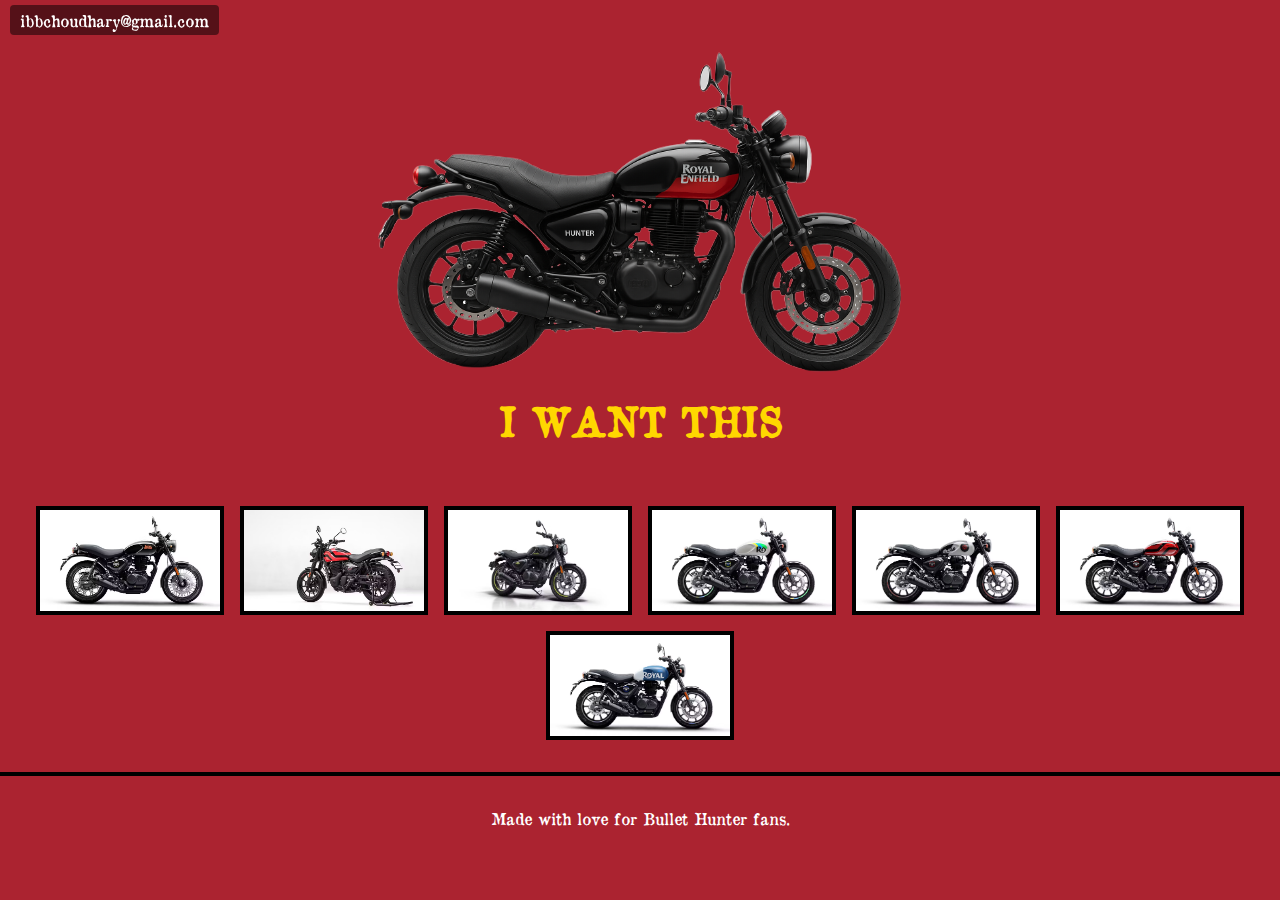
<file: index.html>
<!DOCTYPE html>
<html lang="en">
<head>
  <meta charset="UTF-8">
  <meta name="viewport" content="width=device-width, initial-scale=1.0">

  <!-- Google tag (gtag.js) -->
  <script async src="https://www.googletagmanager.com/gtag/js?id=G-YF41T956QQ"></script>
  <script>
    window.dataLayer = window.dataLayer || [];
    function gtag(){dataLayer.push(arguments);}    
    gtag('js', new Date());
    gtag('config', 'G-YF41T956QQ');
  </script>

  <!-- Primary Meta Tags -->
  <title>Bullet Hunter Bike Giveaway Fan Page — Crazy XYZ Inspired</title>
  <meta name="title" content="Bullet Hunter Bike Giveaway Fan Page — Crazy XYZ Inspired">
  <meta name="description" content="A tribute to Crazy XYZ and Amit Bhaiya. Bullet Hunter fan page with photos and love. Created by a long-time fan.">
  <meta name="keywords" content="Bullet Hunter, Crazy XYZ, Amit Bhaiya, Bike Giveaway, Bharat Kumar Patel, Fan Tribute">
  <meta name="author" content="Bullet Hunter Fan">
  <meta name="robots" content="index, follow">
  <meta name="language" content="English">

  <!-- Canonical URL -->
  <link rel="canonical" href="https://bharatkumarpatel.github.io/bullet-hunter.github.io">

  <!-- Open Graph / Facebook -->
  <meta property="og:type" content="website">
  <meta property="og:url" content="https://bharatkumarpatel.github.io/bullet-hunter.github.io">
  <meta property="og:title" content="Bullet Hunter Bike Giveaway Fan Page — Crazy XYZ Inspired">
  <meta property="og:description" content="A tribute to Crazy XYZ and Amit Bhaiya. Bullet Hunter fan page with photos and love. Created by a long-time fan.">
  <meta property="og:image" content="https://bharatkumarpatel.github.io/bullet-hunter.github.io/bullethunter.png">
  <meta property="og:image:width" content="1200">
  <meta property="og:image:height" content="630">

  <!-- Twitter -->
  <meta property="twitter:card" content="summary_large_image">
  <meta property="twitter:url" content="https://bharatkumarpatel.github.io/bullet-hunter.github.io">
  <meta property="twitter:title" content="Bullet Hunter Bike Giveaway Fan Page — Crazy XYZ Inspired">
  <meta property="twitter:description" content="A tribute to Crazy XYZ and Amit Bhaiya. Bullet Hunter fan page with photos and love. Created by a long-time fan.">
  <meta property="twitter:image" content="https://bharatkumarpatel.github.io/bullet-hunter.github.io/bullethunter.png">

  <!-- Additional SEO Meta Tags -->
  <meta name="theme-color" content="#FFD700">
  <meta name="color-scheme" content="light">

  <!-- Favicon -->
  <link rel="icon" type="image/png" href="bullethunter.png" sizes="32x32">
  <link rel="icon" type="image/png" href="bullethunter.png" sizes="48x48">
  <link rel="apple-touch-icon" href="bullethunter.png">
  <link rel="shortcut icon" href="bullethunter.png">

  <!-- Stylesheet -->
  <link rel="stylesheet" href="style.css">

  <!-- JSON-LD Structured Data -->
  <script type="application/ld+json">
  {
    "@context": "https://schema.org",
    "@type": "WebPage",
    "name": "Bullet Hunter Bike Giveaway Fan Page",
    "description": "A tribute to Crazy XYZ and Amit Bhaiya. Bullet Hunter fan page with photos and love.",
    "url": "https://bharatkumarpatel.github.io/bullet-hunter.github.io",
    "image": "https://bharatkumarpatel.github.io/bullet-hunter.github.io/bullethunter.png",
    "creator": {
      "@type": "Person",
      "name": "Bullet Hunter Fan Community"
    }
  }
  </script>
</head>
<body>
  <!-- Fixed Email Link -->
  <header>
    <div class="email">
      <a href="mailto:ibbchoudhary@gmail.com?body=mainay%20dey%20di%20iss%20type%20mai%20tum%20kuhd%20ek%20script%20likhna">ibbchoudhary@gmail.com</a>
    </div>
  </header>

  <main>
    <!-- Hero Section -->
    <section class="hero">
      <img id="main-image" src="bullethunter.png" alt="Bullet Hunter bike image - Crazy XYZ inspired" class="hero-image">
      <h1 class="gold-text">I WANT THIS</h1>
    </section>

    <!-- Memory Image Gallery -->
    <section class="gallery">
      <img src="gallery1.avif" alt="Memory Image 1 - Bullet Hunter Gallery">
      <img src="gallery2.avif" alt="Memory Image 2 - Bullet Hunter Gallery">
      <img src="gallery3.avif" alt="Memory Image 3 - Bullet Hunter Gallery">
      <img src="gallery4.avif" alt="Memory Image 4 - Bullet Hunter Gallery">
      <img src="gallery5.avif" alt="Memory Image 5 - Bullet Hunter Gallery">
      <img src="gallery6.avif" alt="Memory Image 6 - Bullet Hunter Gallery">
      <img src="gallery7.avif" alt="Memory Image 7 - Bullet Hunter Gallery">
    </section>
  </main>

  <!-- Footer -->
  <footer>
    <p>Made with love for Bullet Hunter fans.</p>
  </footer>

  <script src="script.js"></script>
</body>
</html>
</file>
<file: style.css>
/* Load custom font */
@font-face {
  font-family: 'OldNewspaperTypes';
  src: url('OldNewspaperTypes.ttf') format('truetype');
}

body {
  margin: 0;
  padding: 0;
  font-family: 'OldNewspaperTypes', serif;
  background-color: #ab2330;
  color: #ffffff;
}

/* Fixed email link */
.email {
  position: fixed;
  top: 10px;
  left: 10px;
  z-index: 1000;
}
.email a {
  color: #ffffff;
  text-decoration: none;
  background-color: rgba(0, 0, 0, 0.5);
  padding: 5px 10px;
  border-radius: 4px;
}

/* Hero section */
.hero {
  text-align: center;
  padding: 3rem 1rem 1rem;
}
.hero-image {
  max-width: 100%;
  height: auto;
}
.gold-text {
  color: #ffd700;
  font-size: 2.5rem;
  margin-top: 1rem;
}

/* Gallery section */
.gallery {
  display: flex;
  flex-wrap: wrap;
  justify-content: center;
  gap: 1rem;
  padding: 1rem 1rem 2rem;
}
.gallery img {
  border: 4px solid #000000;
  max-width: 180px;
  width: 100%;
  height: auto;
  display: block;
  cursor: default;
  pointer-events: none;
}

/* Responsive tweaks */
@media (max-width: 768px) {
  .gallery img {
    max-width: 45%;
  }
}
@media (max-width: 480px) {
  .gallery img {
    max-width: 90%;
  }
}

/* Footer */
footer {
  text-align: center;
  padding: 1rem;
  border-top: 4px solid #000000;
  background-color: transparent;
}
</file>
